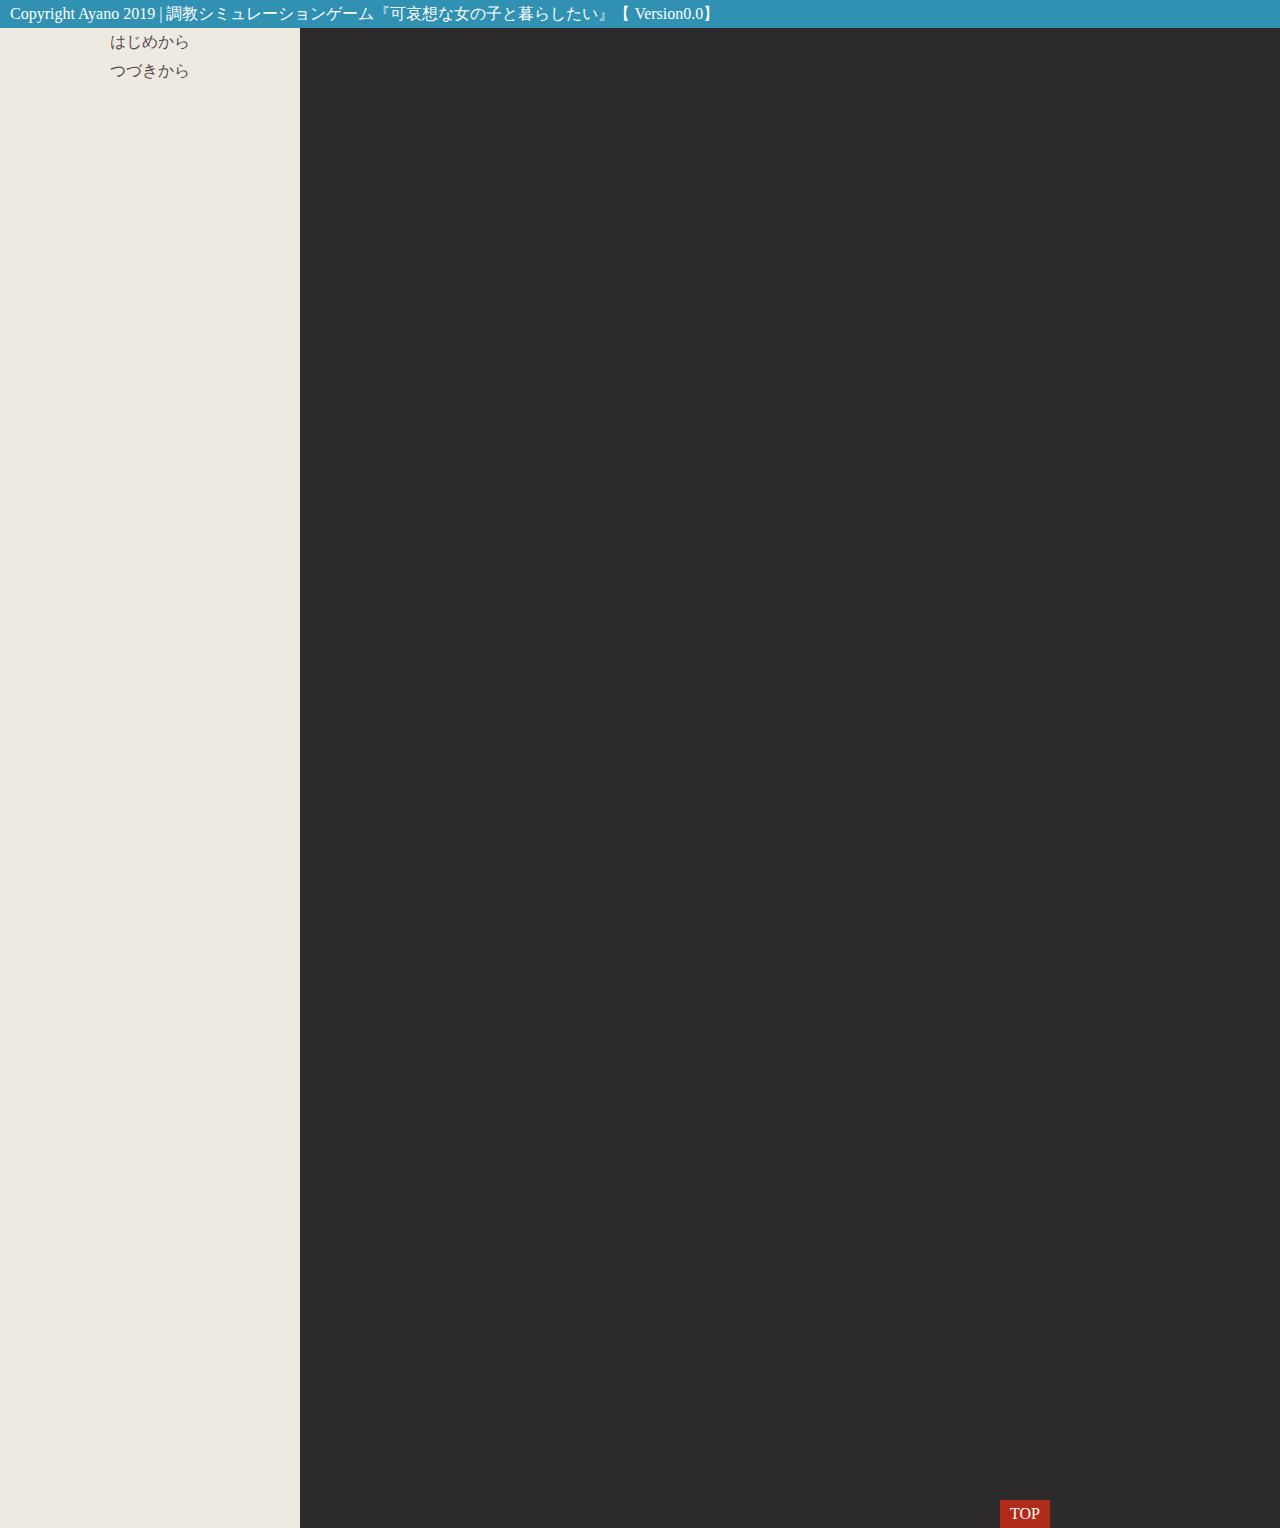
<file: app/index.html>
<!DOCTYPE html>
<html lang="ja">
<head>
    <meta charset="UTF-8">
    <meta name="viewport" content="width=device-width, initial-scale=1.0">
    <meta http-equiv="X-UA-Compatible" content="ie=edge">
    <link rel="stylesheet" href="css/normalize.css">
    <link rel="stylesheet" href="css/main.css">
    <title>『可哀想な女の子と暮らしたい……』調教シミュレーションゲーム</title>
</head>
<body>
    <div id="menu">
        <button class="menu-button">Copyright Ayano 2019 | 調教シミュレーションゲーム『可哀想な女の子と暮らしたい』【 Version0.0】</button>
    </div>
    <div id ="menu2"></div>
    <div id="list">
        <button id="new-start" class="list-button">はじめから</button>
        <button class="list-button">つづきから</button>
        <!--- ゲーム内で名前などを変えれた方が利便性が良い。
        <button class="list-button">キャラメイク</button>
        -->
    </div>
    <div id ="contents"></div>
    <button id=top>TOP</button>
    <script src="src/jquery-3.4.1.min.js"></script>
    <script src="src/main.js"></script>
</body>
</html>
</file>
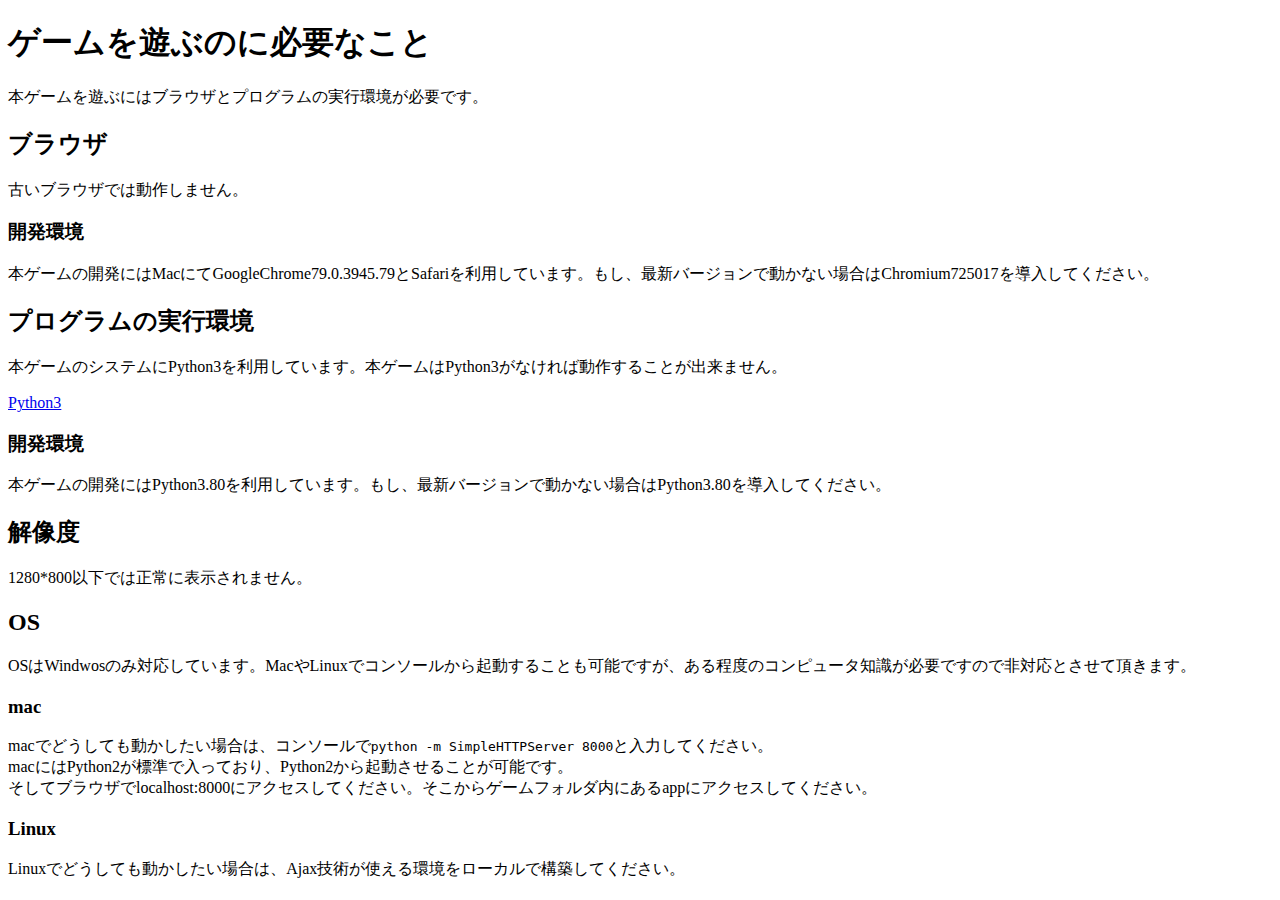
<file: ゲームを遊ぶのに必要なこと.html>
<!DOCTYPE html>
<html lang="ja">
<head>
    <meta charset="UTF-8">
    <meta name="viewport" content="width=device-width, initial-scale=1.0">
    <meta http-equiv="X-UA-Compatible" content="ie=edge">
    <title>ゲームを遊ぶのに必要なこと</title>
</head>
<body>
    <h1>ゲームを遊ぶのに必要なこと</h1>
    <p>本ゲームを遊ぶにはブラウザとプログラムの実行環境が必要です。</p>
    <h2>ブラウザ</h2>
    <p>古いブラウザでは動作しません。</p>
    <h3>開発環境</h3>
    <p>本ゲームの開発にはMacにてGoogleChrome79.0.3945.79とSafariを利用しています。もし、最新バージョンで動かない場合はChromium725017を導入してください。</p>
    <h2>プログラムの実行環境</h2>
    <p>本ゲームのシステムにPython3を利用しています。本ゲームはPython3がなければ動作することが出来ません。</p>
    <a href="https://www.python.org/">Python3</a>
    <h3>開発環境</h3>
    <p>本ゲームの開発にはPython3.80を利用しています。もし、最新バージョンで動かない場合はPython3.80を導入してください。</p>
    <h2>解像度</h2>
    <p>1280*800以下では正常に表示されません。</p>
    <h2>OS</h2>
    <p>OSはWindwosのみ対応しています。MacやLinuxでコンソールから起動することも可能ですが、ある程度のコンピュータ知識が必要ですので非対応とさせて頂きます。</p>
    <h3>mac</h3>
    <p>macでどうしても動かしたい場合は、コンソールで<code>python -m SimpleHTTPServer 8000</code>と入力してください。<br>macにはPython2が標準で入っており、Python2から起動させることが可能です。<br>そしてブラウザでlocalhost:8000にアクセスしてください。そこからゲームフォルダ内にあるappにアクセスしてください。</p>
    <h3>Linux</h3>
    <p>Linuxでどうしても動かしたい場合は、Ajax技術が使える環境をローカルで構築してください。</p>
</body>
</html>
</file>
<file: app/css/main.css>
body {
    background-color: #2c2a2b;
}

button {
    border-style: none;
    outline: none;
    padding: 5px 10px
}

#menu2 {
  background-color: white
}

#menu,.menu-button,.menu-button-time {
  background-color: rgb(49, 145, 178);
  color: white
}

#list {
  display: inline-block;
  width: 300px;
  min-height: 1500px;
  background-color: #efeae1;
}

#top {
  color: white;
  background-color: #b12b19;
  position:absolute;
  display: inline-block;
  top:1500px;
  left:1000px;
}

#contents{
  position:absolute;
  top:40px;
  left:338px;
  padding: 5px;
  width:800px;
}

.menu-button2 {
    background-color: white
}

.menu-button-time {
  padding: 5px 0px
}

.list-button {
  width: 100%;
  color: #574c4f;
  background-color: #efeae1;
  display: block
}

.text,h2,ul {
  color: #efdab9;
}
</file>
